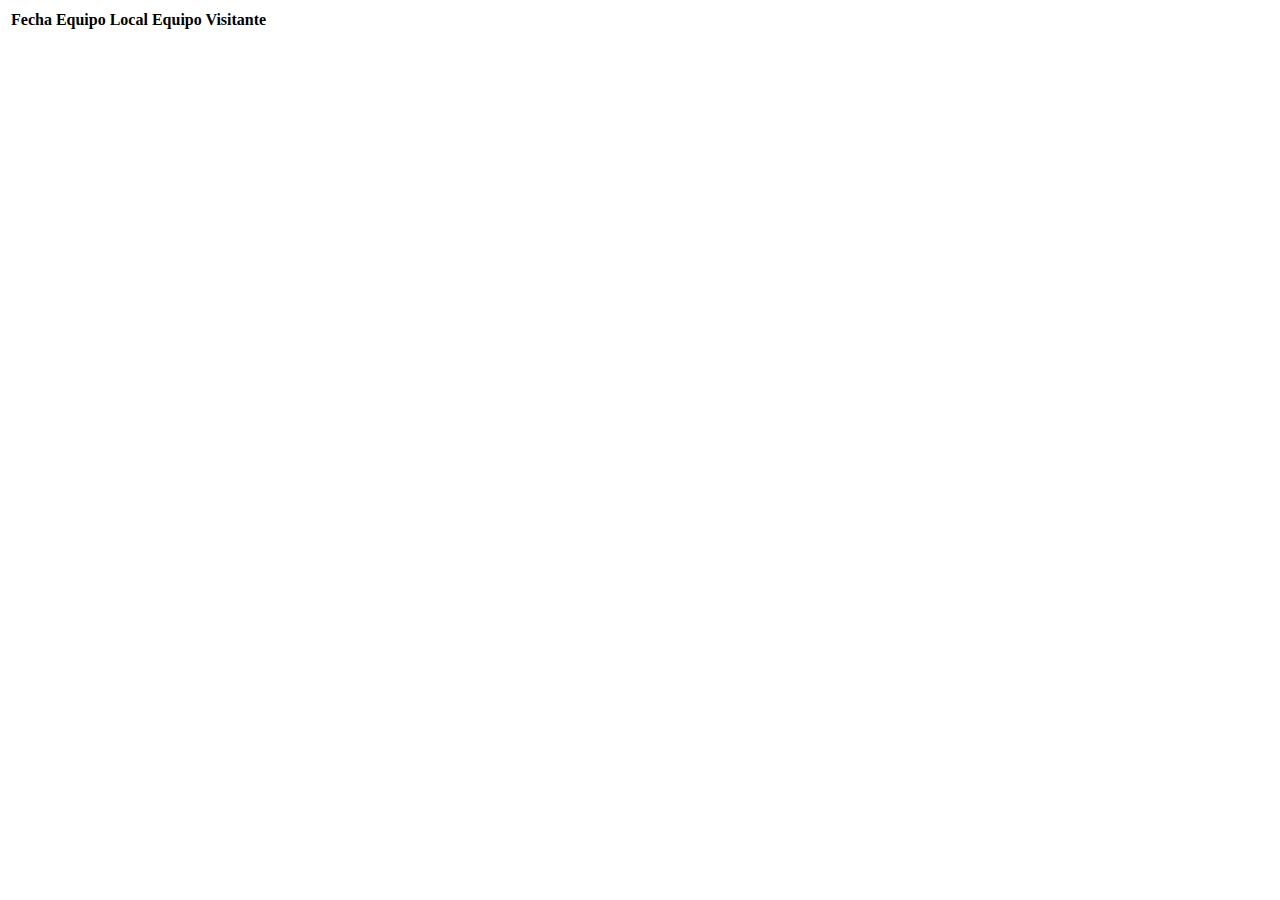
<file: html/partidos.html>
<!DOCTYPE html>
<html>
<head>
	<title>partidos</title>
</head>
<body>
	<div class="container">
<div class="row">
<div class="col-xs-12">
<table class="table table-hover">
<thead>
<tr>
<th>Fecha</th>
<th>Equipo Local</th>
<th>Equipo Visitante</th>
</tr>
</thead>
<tbody id="contenido">
</tbody>
</table>
</div>
</div>
</div>

<script type="text/javascript">
 	
 	var part ="";
 	$.getJSON('partidos.json',function(datos){
 		$("#contenido").html('');
 		$.eaach(datos["partidos"],function(idx,partido)){
 			$("#contenido").append("<tr>"+"<td>"+partido["fecha"]+"</td><td>"+partido["equipo1"]+"</td><td>"+partido.equipo2+"</td"+"</tr>");
 		});
 	});
 </script>
</body>
</html>
</file>
